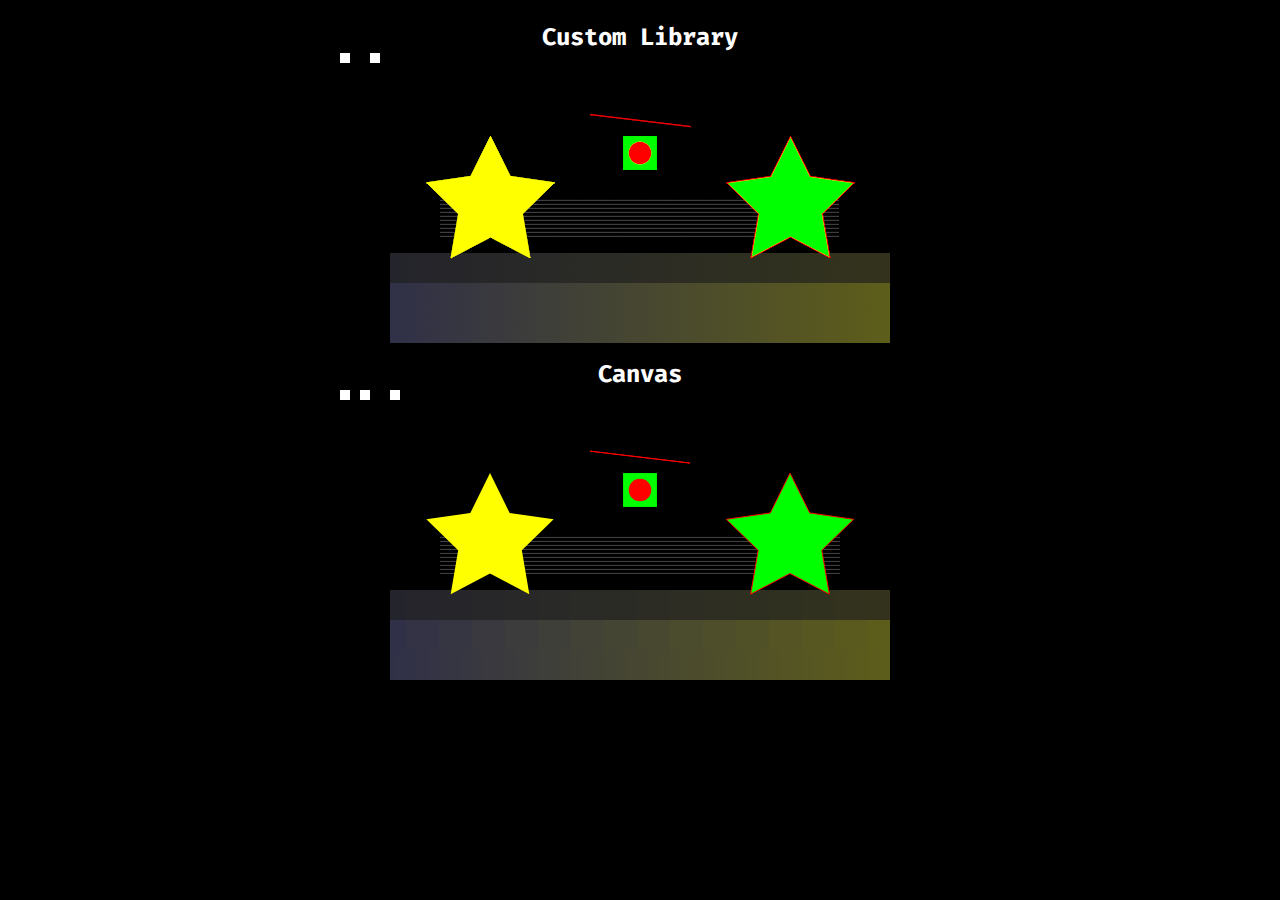
<file: index.html>
<!DOCTYPE html>
<html lang="en" dir="ltr">
  <head>
    <meta charset="utf-8">
    <title>Color Accurate Canvas Demo</title>
    <link rel="stylesheet" href="style.css">
    <link rel="stylesheet" href="https://fonts.googleapis.com/css2?family=Fira+Code&display=swap">

    <meta property="og:title" content="Color Accurate Canvas">
    <meta property="og:description" content="A demo of a library for color-accurate 2D web rendering">
    <meta property="og:url" content="https://efhiii.github.io/color-accurate-canvas">

    <meta name='viewport' content='width=device-width, initial-scale=1.0, maximum-scale=1.0, user-scalable=0' />
  </head>
  <body id="bd">
    <br>
    <h2 id="libraryText">Custom Library</h2>
    <canvas id="canvas1" width="600" height="300"></canvas><br>
    <h2 id="canvasText">Canvas</h2>
    <canvas id="canvas2" width="600" height="300"></canvas>
    <script type="text/javascript" src="src/cacl.js"></script>
    <script type="text/javascript" src="main.js"></script>
  </body>
</html>
</file>
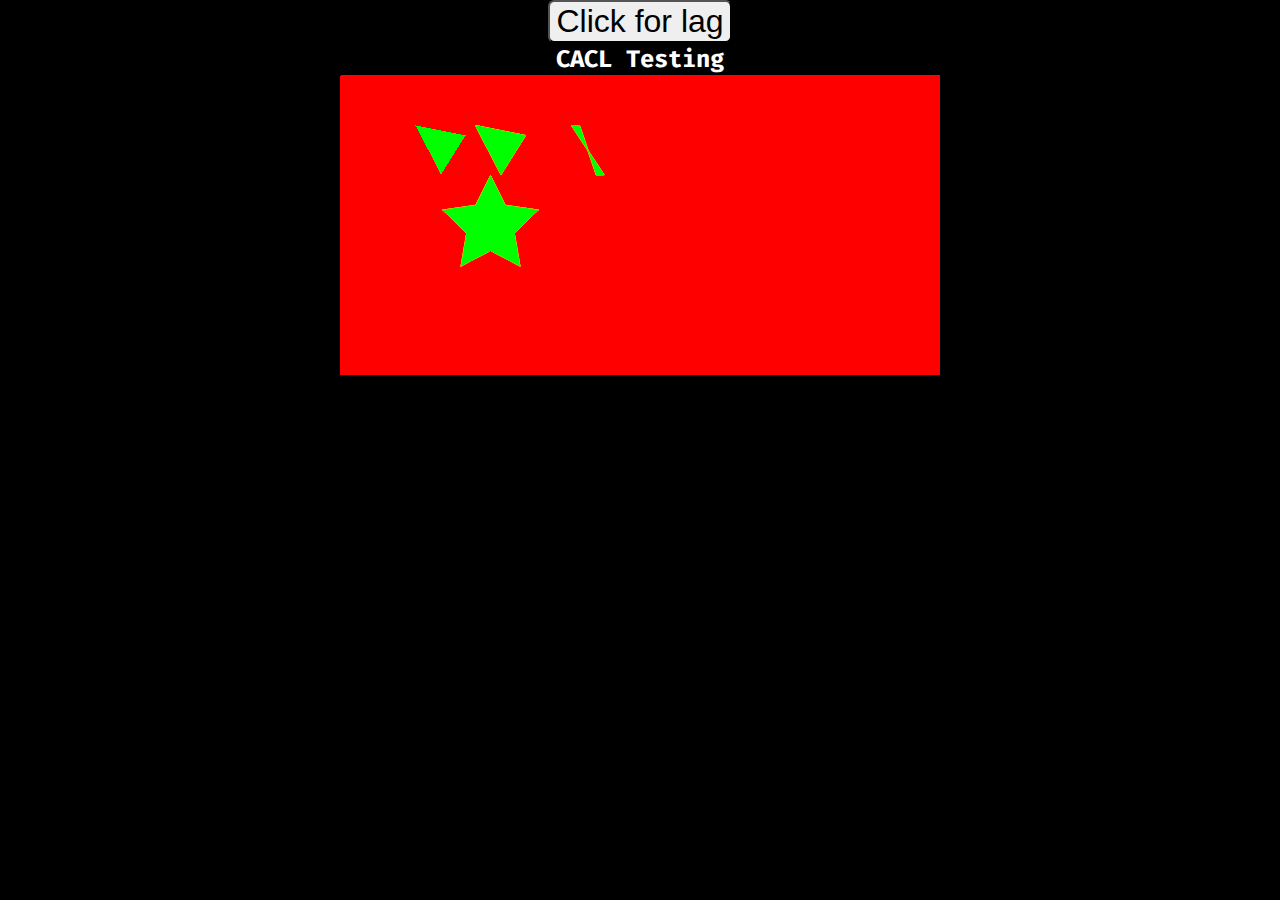
<file: test/index.html>
<!DOCTYPE html>
<html lang="en" dir="ltr">
  <head>
    <meta charset="utf-8">
    <title>Color Accurate Canvas Demo</title>
    <link rel="stylesheet" href="../style.css">
    <link rel="stylesheet" href="https://fonts.googleapis.com/css2?family=Fira+Code&display=swap">

    <meta property="og:title" content="Color Accurate Canvas">
    <meta property="og:description" content="A demo of a library for color-accurate 2D web rendering">
    <meta property="og:url" content="https://efhiii.github.io/CACL">

    <meta name='viewport' content='width=device-width, initial-scale=1.0, maximum-scale=1.0, user-scalable=0' />
  </head>
  <body id="bd">
    <button type="button" name="button" onclick="test()" style="font-size: 2em;border-radius:0.2em;">Click for lag</button>
    <br>
    <h2 id="libraryText">CACL Testing</h2>
    <canvas id="canvas1" width="600" height="300"></canvas>
    <script type="text/javascript" src="../src/cacl.js"></script>
    <script type="text/javascript" src="main.js"></script>
  </body>
</html>
</file>
<file: style.css>
a {
  color: #0055aa;
  font-weight: bold;
}

hr {
  border: 1px solid #000;
}

p {
  padding-left: 1em;
  padding-right: 1em;
  text-indent: 2em;
  margin: 0.5em;
  text-align: left;
}

ul, ol {
  text-align: left;

  padding-left: calc(40px + 1em);
  padding-right: 1em;
}

code {
  font-family: "Fira Code", monospace;
  text-indent: 0em;
  display: block;
  background-color: #282c34;
  color: #abb2bf;
  padding: 0.5em;
  margin-top: 0.5em;
  margin-bottom: 0.5em;

  border-top-right-radius: 0.5em;
  border-bottom-right-radius: 0.5em;
  border-left-style: solid;
  border-left-color: #21252b;
  border-left-width: 4px;
}

.code {
  font-family: "Fira Code", monospace;
  background-color: #282c34;
  color: #abb2bf;

  padding-left: 0.25em;
  padding-right: 0.25em;

  margin-left: 0.25em;
  margin-right: 0.25em;

  border-radius: 0.25em;
}

.orange {
  color: #d19a66;
}

.red {
  color: #e06c75;
}

.yellow {
  color: #e5c07b;
}

.blue {
  color: #61afef;
}

.purple {
  color: #c678dd;
}

h3 {
  padding-left: 1em;
  padding-right: 1em;
  margin: 0.5em;
  text-align: left;
}

ul {
  margin: 0;
}

@media(min-width: 1200px) {
  p, h3 {
    padding-left: calc(50vw - 600px + 1em);
    padding-right: calc(50vw - 600px + 1em);
  }
  ul, ol {
    padding-left: calc(50vw - 600px + 40px + 1em);
    padding-right: calc(50vw - 600px + 40px + 1em);
  }
}

h1, h2 {
  width: 100%;
  margin: 0;
}

html, body {
  font-family: "Fira Code", sans-serif;

  background-color: black;

  color: white;

  padding: 0;
  margin: 0;

  text-align: center;

  -webkit-touch-callout: none;
  -webkit-tap-highlight-color: rgba(0, 0, 0, 0);
  overscroll-behavior-x: contain;
}

canvas {
  -webkit-touch-callout: none;
  -webkit-user-select: none;
  -khtml-user-select: none;
  -moz-user-select: none;
  -ms-user-select: none;
  -o-user-select: none;
  user-select: none;
  -webkit-tap-highlight-color: rgba(0, 0, 0, 0);
  image-rendering: pixelated;
}

body:has(canvas:hover) {
  background-color: #000;
}

body:has(canvas:hover) p a, body:has(canvas:hover) ul a {
  color: #000;
}
</file>
